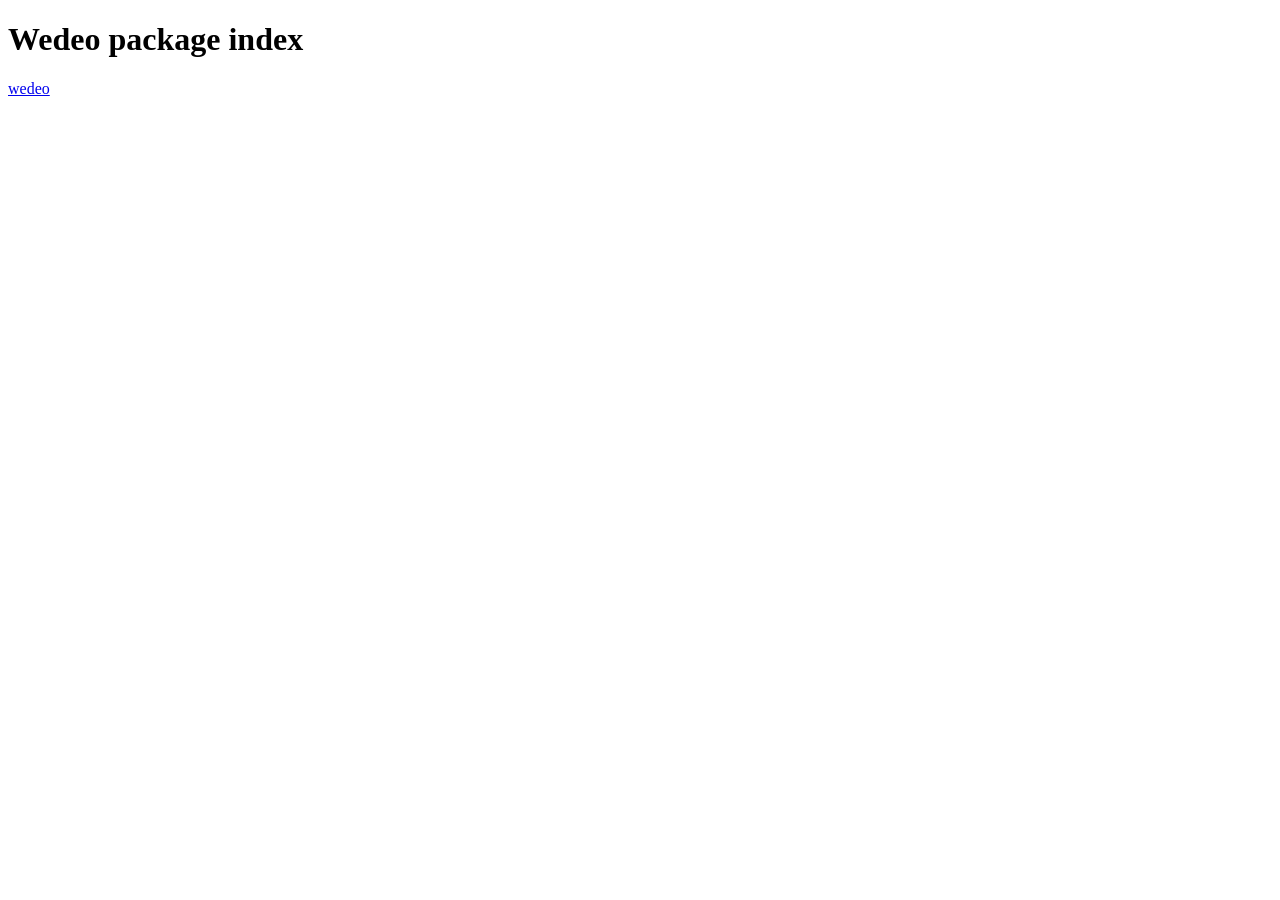
<file: web/simple/index.html>
<!doctype html>
<html lang="en"><head><meta charset="utf-8"><meta name="viewport" content="width=device-width,initial-scale=1"><meta name="description" content="Python package index for the Wedeo media toolkit."><title>Wedeo package index</title></head>
<body><main><h1>Wedeo package index</h1><a href="wedeo/">wedeo</a></main></body></html>
</file>
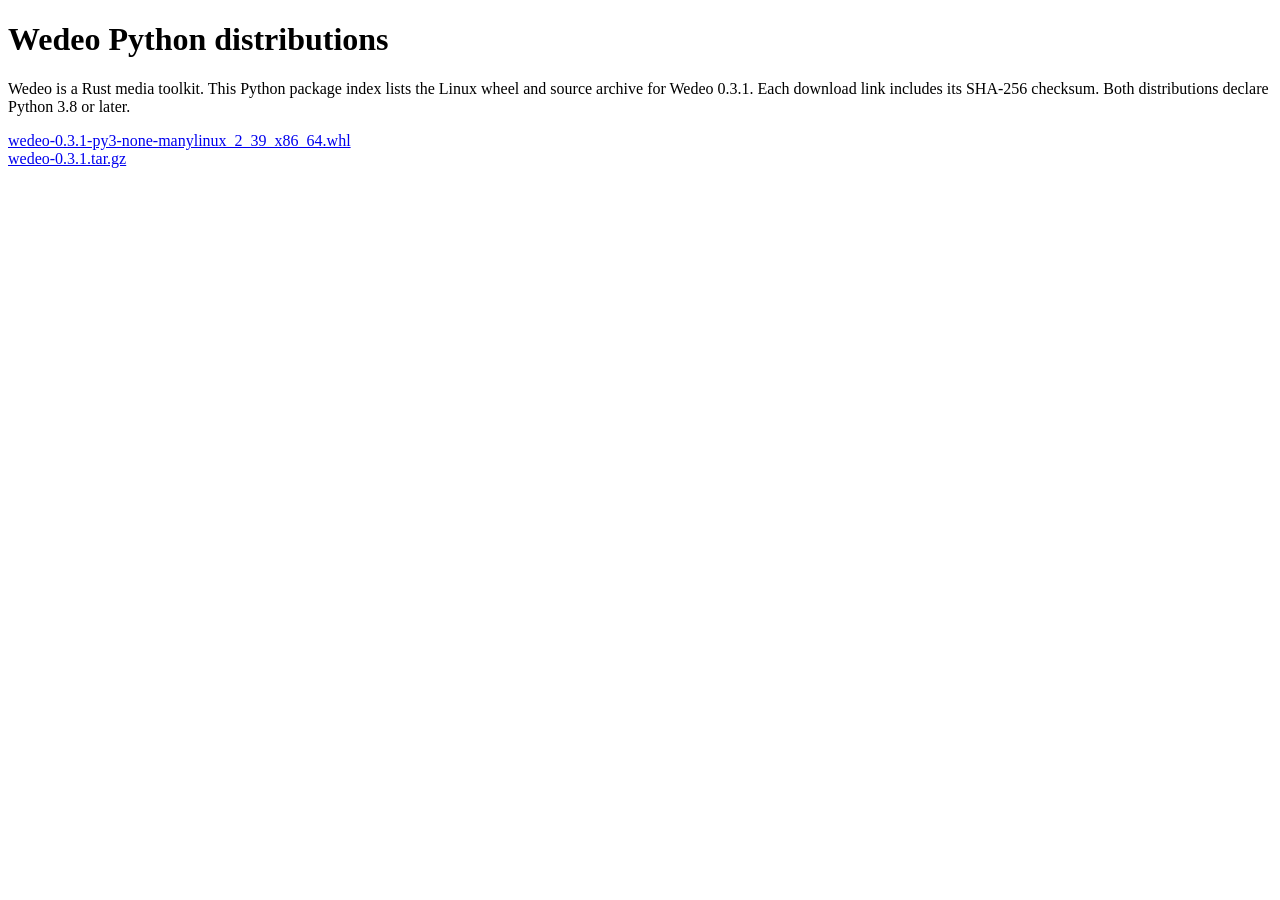
<file: web/simple/wedeo/index.html>
<!doctype html>
<html lang="en"><head><meta charset="utf-8"><meta name="viewport" content="width=device-width,initial-scale=1"><meta name="description" content="Wedeo 0.3.1 Python package index with a Linux wheel, source archive, and SHA-256 checksums."><style>body{overflow-wrap:anywhere}</style><title>Wedeo Python distributions</title></head>
<body><main><h1>Wedeo Python distributions</h1>
<p>Wedeo is a Rust media toolkit. This Python package index lists the Linux wheel and source archive for Wedeo 0.3.1. Each download link includes its SHA-256 checksum. Both distributions declare Python 3.8 or later.</p>
<a href="/downloads/wedeo-0.3.1-py3-none-manylinux_2_39_x86_64.whl#sha256=f472db247870fb71a08d4a22dac2ea4dd03448df6e40a22a1cdd3cc2bc1fdb84" data-requires-python="&gt;=3.8">wedeo-0.3.1-py3-none-manylinux_2_39_x86_64.whl</a><br>
<a href="/downloads/wedeo-0.3.1.tar.gz#sha256=bf09a6ba0ff2aa6ba1d70ad8c6c1f7ef11ca11d834a2a30dd3c11239f878755f" data-requires-python="&gt;=3.8">wedeo-0.3.1.tar.gz</a>
</main></body></html>
</file>
